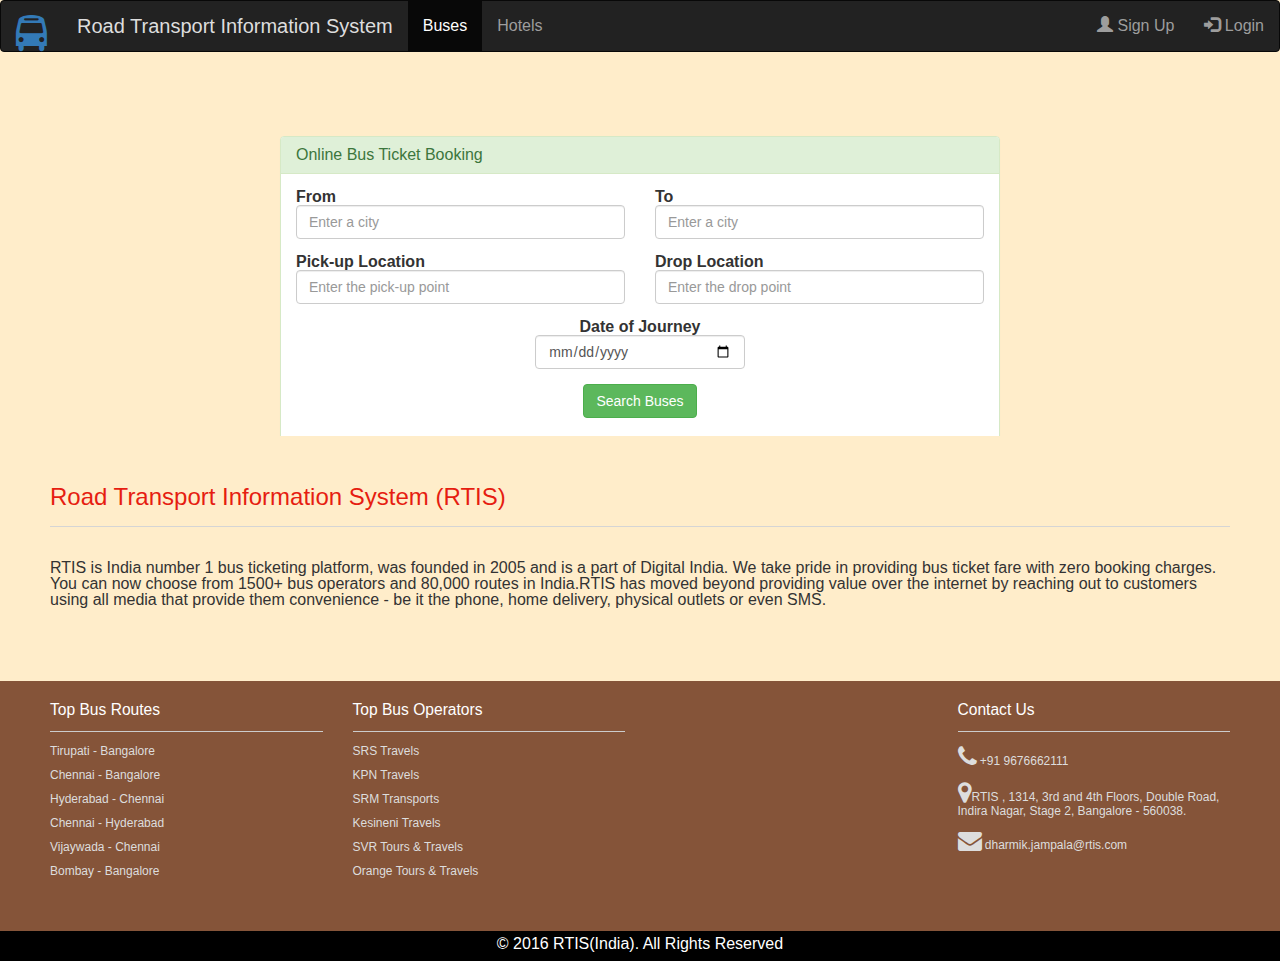
<file: index.html>
<!DOCTYPE html>
	<html>
	<head>
	<title> Road Transport Information System </title>
	<link href="css/bootstrap.css" type="text/css" rel="stylesheet"/>
	<link rel="stylesheet" href="css/font-awesome.css">
	<link href="css/custom.css" type="text/css" rel="stylesheet"/>
	<link href="js/bootstrap.js" type="text/javascript"  />
	</head>
	<body>
<nav class="navbar navbar-inverse">
		<div class="container-fluid">
			<div class="navbar-header">
				<div class="navbar-brand">
			<a  href="index.html"><i class="fa fa-bus fa-2x"></i></a>
			
			</div>
			</div>

			<ul class="nav navbar-nav">
				<li> <a href="#" style="font-size:20px; color:#dddddd;">Road Transport Information System</a> </li>
				<li class="active"><a href="#">Buses</a></li>
				<li><a href="#">Hotels</a></li>

			</ul>

	    	<ul class="nav navbar-nav navbar-right">
	      		<li><a href="#"><span class="glyphicon glyphicon-user"></span> Sign Up</a></li>
	      		<li><a href="adminhome.html"><span class="glyphicon glyphicon-log-in"></span> Login</a></li>
	    	</ul>
		</div>	
	</nav>

	<br/><br/>
	<br/>
	<br/>
	<div class="container" style="height:500px; width:750px; ">
	<div class="panel panel-success panel-sm" align="left">
	<div class="panel-heading">
	Online Bus Ticket Booking
	</div>
	<div class="panel-body">
	<form role="form" action="buslist.html" method="post">
	<div class="row">
	<div class="col-md-6">
		<div class="form-group">
	<label>From </label>
	<input type="text" placeholder="Enter a city" class="form-control" name="fromLoc" ></input>
	</div>
	</div>
	<div class="col-md-6">
			<div class="form-group">
	<label>To</label>
	<input type="text" placeholder="Enter a city" class="form-control" name="toLoc" ></input>
	</div>
	</div>
	</div> <!--row -->
	<div class="row">
	<div class="col-md-6">
		<div class="form-group">
	<label>Pick-up Location </label>
	<input type="text" placeholder="Enter the pick-up point" class="form-control" name="pickUpPoint" ></input>
	</div>
	</div>
	<div class="col-md-6">
			<div class="form-group">
	<label>Drop Location</label>
	<input type="text" placeholder="Enter the drop point" class="form-control" name="dropPoint" ></input>
	</div>
	</div>
	</div> <!-- row -->
	<div class="row">
		<div class="col-md-4"></div>
	<div class="col-md-4">
	<div class="form-group" align="center">	
	<label> Date of Journey </label>
	<input type="date" class="form-control" name="doj" ></input>
	</div>
	</div>
	<div class="col-md-4"></div>
	</div> <!--row -->
	<div class="form-group" align="center">
	<button type="submit" class="btn btn-success" align="center">Search Buses</button>
	</div>
	</form>	
		</div>
	</div>

	</div>	
	<div class="jumbotron" style="background-color: #ffedca; margin:-200px 50px 10px 50px;">
	<h2 style="color:#e61d11;"> Road Transport Information System (RTIS)</h2><hr/><br/>
	<p style="font-size:16px;"> 
	RTIS is India number 1 bus ticketing platform, was founded in 2005 and is a part of Digital India. We take pride in providing bus ticket fare with zero booking charges. You can now choose from 1500+ bus operators and 80,000 routes in India.RTIS has moved beyond providing value over the internet by reaching out to customers using all media that provide them convenience - be it the phone, home delivery, physical outlets or even SMS.
	</p>
	</div>

		
	<div id="footer">
	<div class="row">
	<div class="col-md-3">
	<h3 class="text-center" style="color:#ffffff;">Top Bus Routes</h3><hr/>
	<ul style="list-style-type:none;">
	   <li><a href="#">Tirupati - Bangalore </a></li><br/>
	   <li><a href="#">Chennai - Bangalore</a> </li><br/>
	   <li><a href="#">Hyderabad - Chennai</a> </li><br/>
	   <li><a href="#">Chennai - Hyderabad </a></li><br/>
	   <li><a href="#">Vijaywada - Chennai </a></li><br/>
	   <li><a href="#">Bombay - Bangalore </a> </li>   
	</ul>
	</div>
	<div class="col-md-3">
	<h3 class="text-center" style="color:#ffffff;">Top Bus Operators</h3><hr/>
	<ul style="list-style-type:none;">
	   <li><a href="#">SRS Travels </a></li><br/>
	   <li><a href="#">KPN Travels</a> </li><br/>
	   <li><a href="#">SRM Transports</a> </li><br/>
	   <li><a href="#">Kesineni Travels</a></li><br/>
	   <li><a href="#">SVR Tours &amp; Travels</a></li><br/>
	   <li><a href="#">Orange Tours &amp; Travels </a> </li>   
	</ul>
	</div>
	<div class="col-md-3"></div>
	<div class="col-md-3">
		<h3 class="text-center" style="color:#ffffff;">Contact Us</h3><hr/>
	<i class="fa fa-phone fa-2x"></i> +91 9676662111<br/><br/>
	<i class="fa fa-map-marker fa-2x"></i>RTIS , 1314, 3rd and 4th Floors, Double Road, Indira Nagar, Stage 2, Bangalore - 560038.<br/><br/>
	<i class="fa fa-envelope fa-2x"></i> dharmik.jampala@rtis.com <br/>
	</div>
	</div> <!-- row -->	
	</div>
	<div id="footer_copyright">
		<div class="text-center">
	&copy; 2016 RTIS(India). All Rights Reserved</div>
	</div>
	</body>

	</html>
</file>
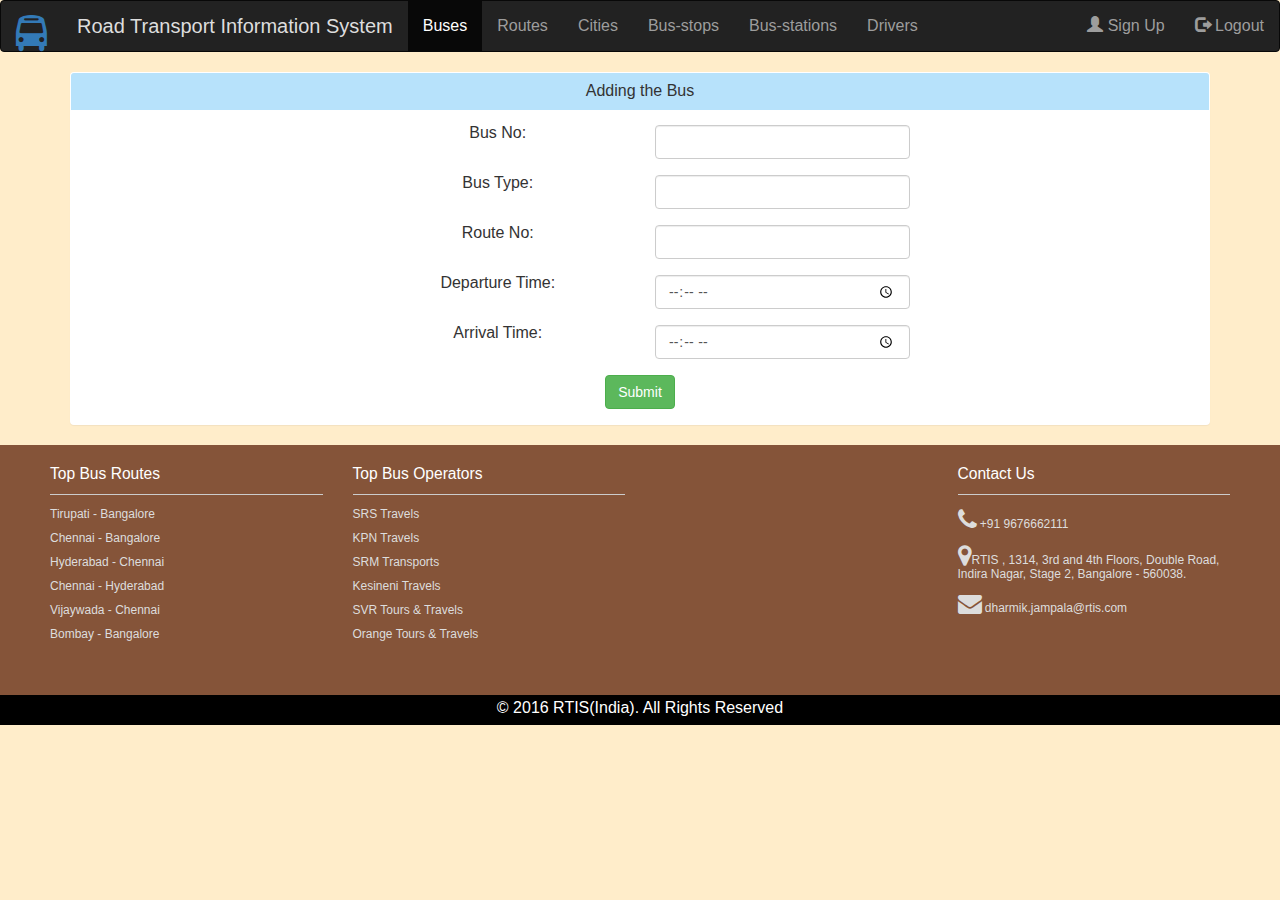
<file: addbus.html>
<!DOCTYPE html>
<html>
<head>
	<title> Road Transport Information System </title>
	<link href="css/bootstrap.css" type="text/css" rel="stylesheet"/>
	<link rel="stylesheet" href="css/font-awesome.css">
	<link href="css/custom.css" type="text/css" rel="stylesheet"/>
	<link href="js/bootstrap.js" type="text/javascript"  />
</head>
<body>
<nav class="navbar navbar-inverse">
		<div class="container-fluid">
			<div class="navbar-header">
				<div class="navbar-brand">
			<a  href="#"><i class="fa fa-bus fa-2x"></i></a>
			
			</div>
			</div>

			<ul class="nav navbar-nav">
				<li> <a href="index.html" style="font-size:20px; color:#dddddd;">Road Transport Information System</a> </li>
				<li class="active"><a href="#">Buses</a></li>
				<li><a href="#">Routes</a></li>
				<li><a href="#">Cities</a></li>
				<li><a href="#">Bus-stops</a></li>
				<li><a href="#">Bus-stations</a></li>
				<li><a href="#">Drivers</a></li>

			</ul>

	    	<ul class="nav navbar-nav navbar-right">
	      		<li><a href="#"><span class="glyphicon glyphicon-user"></span> Sign Up</a></li>
	      		<li><a href="index.html"><span class="glyphicon glyphicon-log-out"></span> Logout</a></li>
	    	</ul>
		</div>	
</nav>

<div class="container">
	<div class="panel">
<div class="panel-heading" style="background-color:#b7e2fb;">
<p class="text-center" > Adding the Bus </p>
</div>

<div class="panel-body" style="background-color:#ffffff;">
<form role="form" align="center">
<div class="row">
<div class="col-md-3"></div>
<div class="col-md-3">
	Bus No:
</div>
<div class="col-md-3">
	<input type="text" name="busno" class="form-control"></input>  
</div>
<div class="col-md-3"></div>
</div>
<br/>
<div class="row">
<div class="col-md-3"></div>
<div class="col-md-3">
	Bus Type:
</div>
<div class="col-md-3">
	<input type="select" name="bustype" class="form-control">


	</input>  
</div>
<div class="col-md-3"></div>
</div>
<br/>
<div class="row">
<div class="col-md-3"></div>
<div class="col-md-3">
	Route No:
</div>
<div class="col-md-3">
	<input type="select" name="bustype" class="form-control">


	</input>  
</div>
<div class="col-md-3"></div>
</div>
<br/>
<div class="row">
<div class="col-md-3"></div>
<div class="col-md-3">
	Departure Time:
</div>
<div class="col-md-3">
	<input type="time" name="bustime" class="form-control">


	</input>  
</div>
<div class="col-md-3"></div>
</div>
<br/>
<div class="row">
<div class="col-md-3"></div>
<div class="col-md-3">
	Arrival Time:
</div>
<div class="col-md-3">
	<input type="time" name="bustime" class="form-control">


	</input>  
</div>
<div class="col-md-3"></div>
</div>
<br/>
<div class="row">
<div class="col-md-4"></div>
<div class="col-md-4">
<button type="submit" class="btn btn-success">Submit</button>
</div>
<div class="col-md-4"></div>

</div>
</form>	
</div>	
</div>
</div> <!-- container -->



	<div id="footer">
	<div class="row">
	<div class="col-md-3">
	<h3 class="text-center" style="color:#ffffff;">Top Bus Routes</h3><hr/>
	<ul style="list-style-type:none;">
	   <li><a href="#">Tirupati - Bangalore </a></li><br/>
	   <li><a href="#">Chennai - Bangalore</a> </li><br/>
	   <li><a href="#">Hyderabad - Chennai</a> </li><br/>
	   <li><a href="#">Chennai - Hyderabad </a></li><br/>
	   <li><a href="#">Vijaywada - Chennai </a></li><br/>
	   <li><a href="#">Bombay - Bangalore </a> </li>   
	</ul>
	</div>
	<div class="col-md-3">
	<h3 class="text-center" style="color:#ffffff;">Top Bus Operators</h3><hr/>
	<ul style="list-style-type:none;">
	   <li><a href="#">SRS Travels </a></li><br/>
	   <li><a href="#">KPN Travels</a> </li><br/>
	   <li><a href="#">SRM Transports</a> </li><br/>
	   <li><a href="#">Kesineni Travels</a></li><br/>
	   <li><a href="#">SVR Tours &amp; Travels</a></li><br/>
	   <li><a href="#">Orange Tours &amp; Travels </a> </li>   
	</ul>
	</div>
	<div class="col-md-3"></div>
	<div class="col-md-3">
		<h3 class="text-center" style="color:#ffffff;">Contact Us</h3><hr/>
	<i class="fa fa-phone fa-2x"></i> +91 9676662111<br/><br/>
	<i class="fa fa-map-marker fa-2x"></i>RTIS , 1314, 3rd and 4th Floors, Double Road, Indira Nagar, Stage 2, Bangalore - 560038.<br/><br/>
	<i class="fa fa-envelope fa-2x"></i> dharmik.jampala@rtis.com <br/>
	</div>
	</div> <!-- row -->	
	</div>
	<div id="footer_copyright">
		<div class="text-center">
	&copy; 2016 RTIS(India). All Rights Reserved</div>
	</div>

</body>
</html>
</file>
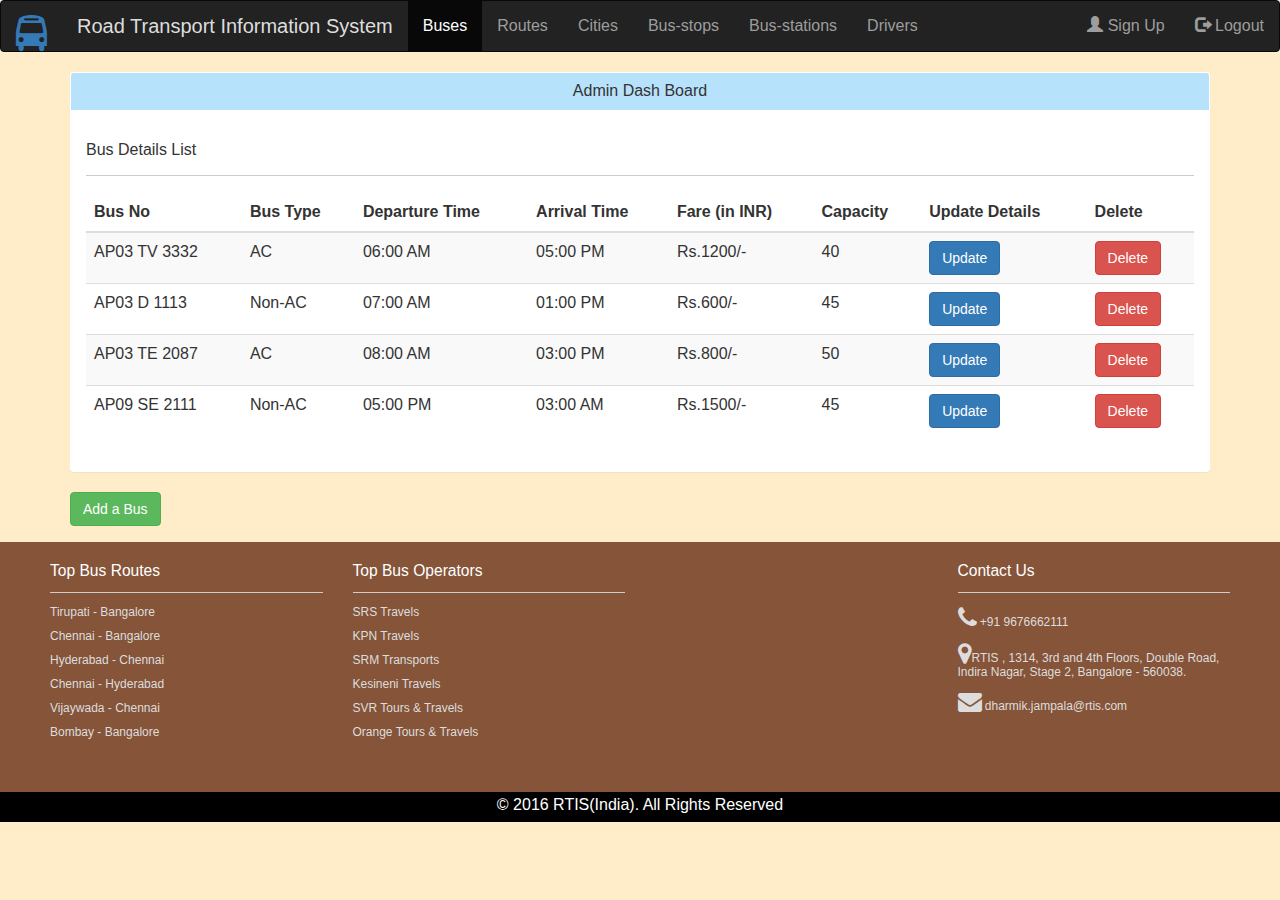
<file: adminhome.html>
<!DOCTYPE html>
<html>
<head>
<title> Road Transport Information System </title>
	<link href="css/bootstrap.css" type="text/css" rel="stylesheet"/>
	<link rel="stylesheet" href="css/font-awesome.css">
	<link href="css/custom.css" type="text/css" rel="stylesheet"/>
	<link href="js/bootstrap.js" type="text/javascript"  />
</head>
<body>
<nav class="navbar navbar-inverse">
		<div class="container-fluid">
			<div class="navbar-header">
				<div class="navbar-brand">
			<a  href="index.html"><i class="fa fa-bus fa-2x"></i></a>
			
			</div>
			</div>

			<ul class="nav navbar-nav">
				<li> <a href="#" style="font-size:20px; color:#dddddd;">Road Transport Information System</a> </li>
				<li class="active"><a href="#">Buses</a></li>
				<li><a href="#">Routes</a></li>
				<li><a href="#">Cities</a></li>
				<li><a href="#">Bus-stops</a></li>
				<li><a href="#">Bus-stations</a></li>
				<li><a href="#">Drivers</a></li>

			</ul>

	    	<ul class="nav navbar-nav navbar-right">
	      		<li><a href="#"><span class="glyphicon glyphicon-user"></span> Sign Up</a></li>
	      		<li><a href="index.html"><span class="glyphicon glyphicon-log-out"></span> Logout</a></li>
	    	</ul>
		</div>	
	</nav>
<div class="container">
	<div class="panel">
<div class="panel-heading" style="background-color:#b7e2fb;">
<p class="text-center" > Admin Dash Board </p>
</div>
<div class="panel-body">
	<br/>
	<h4 class="text-center"> Bus Details List </h4>
	<hr/>
 <table class="table table-striped">
    <thead>
      <tr>
        <th>Bus No</th>
        <th>Bus Type</th>
        <th>Departure Time</th>
       <th>Arrival Time</th>
       <th> Fare (in INR)</th>
       <th>Capacity</th>
       <th>Update Details</th>
       <th>Delete</th>
      </tr>
    </thead>
    <tbody>
      <tr >
        <td>AP03 TV 3332</td>
        <td>AC</td>
        <td>06:00 AM</td>
        <td>05:00 PM </td>
        <td>Rs.1200/- </td>
        <td>40</td>
        <td><button type="submit" class="btn btn-primary">Update</button> </td>
         <td><button type="submit" class="btn btn-danger">Delete</button> </td>
      </tr>
      <tr >
        <td>AP03 D 1113</td>
        <td>Non-AC </td>
        <td>07:00 AM</td>
        <td>01:00 PM </td>
        <td>Rs.600/- </td>
        <td>45</td>
        <td><button type="submit" class="btn btn-primary">Update</button> </td>
         <td><button type="submit" class="btn btn-danger">Delete</button> </td>
      </tr>
      <tr>
        <td>AP03 TE 2087</td>
        <td>AC</td>
        <td>08:00 AM</td>
        <td>03:00 PM </td>
        <td>Rs.800/- </td>
        <td>50</td>
        <td><button type="submit" class="btn btn-primary">Update</button> </td>
         <td><button type="submit" class="btn btn-danger">Delete</button> </td>
      </tr>
       <tr>
        <td>AP09 SE 2111</td>
        <td>Non-AC</td>
        <td>05:00 PM</td>
        <td>03:00 AM </td>
        <td>Rs.1500/- </td>
        <td>45</td>
        <td><button type="submit" class="btn btn-primary">Update</button> </td>
         <td><button type="submit" class="btn btn-danger">Delete</button> </td>
      </tr>
    </tbody>
  </table>



</div>	
</div>
<a href="addbus.html"><button type="submit"  class="btn btn-success">Add a Bus</button></a>
</div>	<!-- container -->
<br/>

	<div id="footer">
	<div class="row">
	<div class="col-md-3">
	<h3 class="text-center" style="color:#ffffff;">Top Bus Routes</h3><hr/>
	<ul style="list-style-type:none;">
	   <li><a href="#">Tirupati - Bangalore </a></li><br/>
	   <li><a href="#">Chennai - Bangalore</a> </li><br/>
	   <li><a href="#">Hyderabad - Chennai</a> </li><br/>
	   <li><a href="#">Chennai - Hyderabad </a></li><br/>
	   <li><a href="#">Vijaywada - Chennai </a></li><br/>
	   <li><a href="#">Bombay - Bangalore </a> </li>   
	</ul>
	</div>
	<div class="col-md-3">
	<h3 class="text-center" style="color:#ffffff;">Top Bus Operators</h3><hr/>
	<ul style="list-style-type:none;">
	   <li><a href="#">SRS Travels </a></li><br/>
	   <li><a href="#">KPN Travels</a> </li><br/>
	   <li><a href="#">SRM Transports</a> </li><br/>
	   <li><a href="#">Kesineni Travels</a></li><br/>
	   <li><a href="#">SVR Tours &amp; Travels</a></li><br/>
	   <li><a href="#">Orange Tours &amp; Travels </a> </li>   
	</ul>
	</div>
	<div class="col-md-3"></div>
	<div class="col-md-3">
		<h3 class="text-center" style="color:#ffffff;">Contact Us</h3><hr/>
	<i class="fa fa-phone fa-2x"></i> +91 9676662111<br/><br/>
	<i class="fa fa-map-marker fa-2x"></i>RTIS , 1314, 3rd and 4th Floors, Double Road, Indira Nagar, Stage 2, Bangalore - 560038.<br/><br/>
	<i class="fa fa-envelope fa-2x"></i> dharmik.jampala@rtis.com <br/>
	</div>
	</div> <!-- row -->	
	</div>
	<div id="footer_copyright">
		<div class="text-center">
	&copy; 2016 RTIS(India). All Rights Reserved</div>
	</div>



</body>	
</html>
</file>
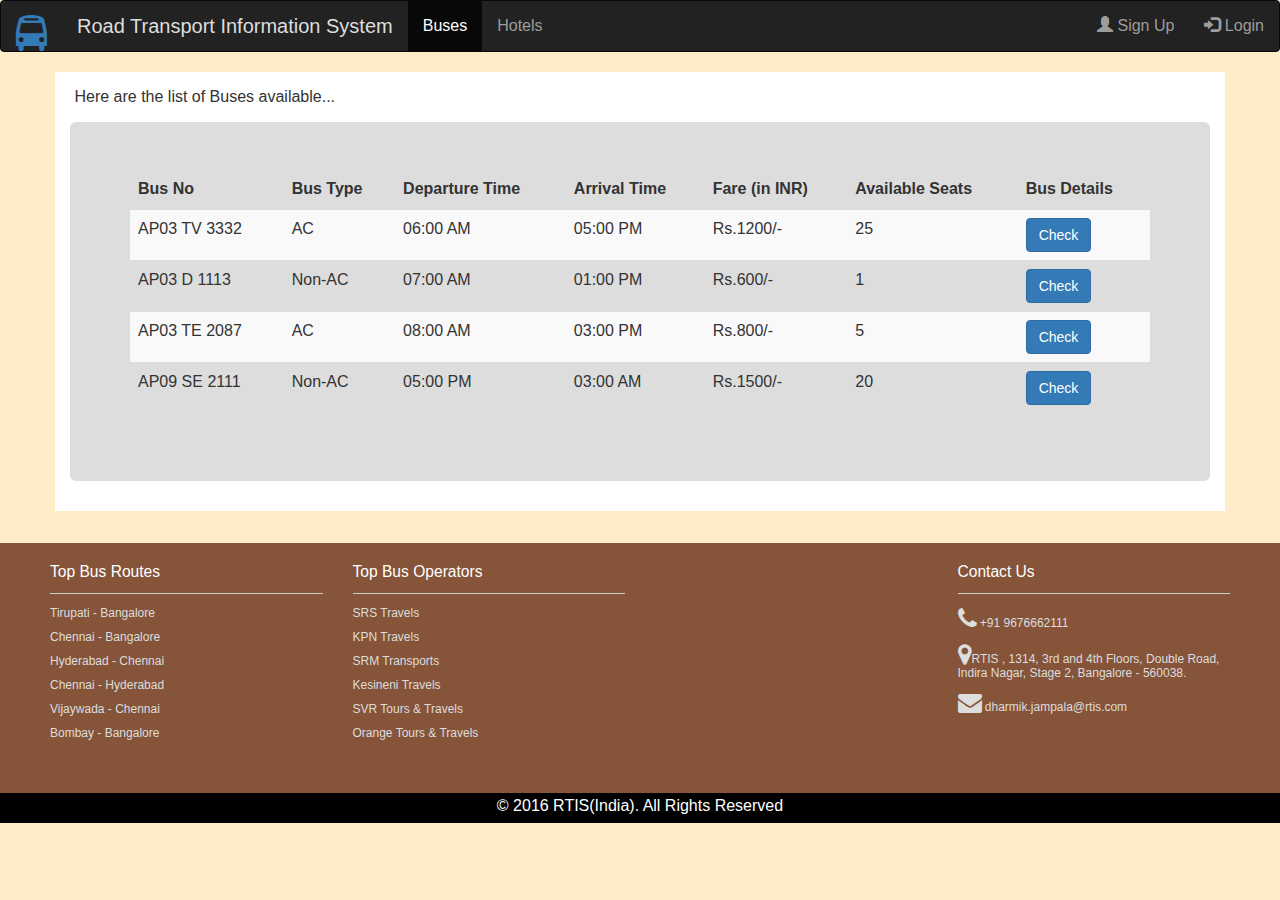
<file: buslist.html>
<!DOCTYPE html>
<html>
<head>
<title> Road Transport Information System </title>
	<link href="css/bootstrap.css" type="text/css" rel="stylesheet"/>
	<link rel="stylesheet" href="css/font-awesome.css">
	<link href="css/custom.css" type="text/css" rel="stylesheet"/>
	<link href="js/bootstrap.js" type="text/javascript"  />
</head>
<body>
<nav class="navbar navbar-inverse">
		<div class="container-fluid">
			<div class="navbar-header">
				<div class="navbar-brand">
			<a  href="index.html"><i class="fa fa-bus fa-2x"></i></a>
			
			</div>
			</div>

			<ul class="nav navbar-nav">
				<li> <a href="#" style="font-size:20px; color:#dddddd;">Road Transport Information System</a> </li>
				<li class="active"><a href="#">Buses</a></li>
				<li><a href="#">Hotels</a></li>
			</ul>

	    	<ul class="nav navbar-nav navbar-right">
	      		<li><a href="#"><span class="glyphicon glyphicon-user"></span> Sign Up</a></li>
	      	<li><a href="adminhome.html"><span class="glyphicon glyphicon-log-in"></span> Login</a></li>
	    	</ul>
		</div>	
	</nav>

<div class="container"  style="background-color:#ffffff; border:2px;">
	<br/>
<h4> &nbsp;Here are the list of Buses available...</h4><br/><br/>
<div class="jumbotron" style="background-color:#dddddd;">
  <table class="table table-striped">
    <thead>
      <tr>
        <th>Bus No</th>
        <th>Bus Type</th>
        <th>Departure Time</th>
       <th>Arrival Time</th>
       <th> Fare (in INR)</th>
       <th>Available Seats </th>
       <th>Bus Details</th>

      </tr>
    </thead>
    <tbody>
      <tr >
        <td>AP03 TV 3332</td>
        <td>AC</td>
        <td>06:00 AM</td>
        <td>05:00 PM </td>
        <td>Rs.1200/- </td>
        <td>25</td>
        <td><a href="checkbus.html"><button type="submit" class="btn btn-primary">Check</button></a></td>
      </tr>
      <tr >
        <td>AP03 D 1113</td>
        <td>Non-AC </td>
        <td>07:00 AM</td>
        <td>01:00 PM </td>
        <td>Rs.600/- </td>
        <td>1</td>
        <td><a href="checkbus.html"><button type="submit" class="btn btn-primary">Check</button></a> </td>
      </tr>
      <tr>
        <td>AP03 TE 2087</td>
        <td>AC</td>
        <td>08:00 AM</td>
        <td>03:00 PM </td>
        <td>Rs.800/- </td>
        <td>5</td>
        <td><a href="checkbus.html"><button type="submit" class="btn btn-primary">Check</button></a> </td>
      </tr>
       <tr>
        <td>AP09 SE 2111</td>
        <td>Non-AC</td>
        <td>05:00 PM</td>
        <td>03:00 AM </td>
        <td>Rs.1500/- </td>
        <td>20</td>
        <td><a href="checkbus.html"><button type="submit" class="btn btn-primary">Check</button></a> </td>
      </tr>
    </tbody>
  </table>
</div>	<!--jumbotron -->




</div> <!-- container -->
<br/><br/>
	<div id="footer">
	<div class="row">
	<div class="col-md-3">
	<h3 class="text-center" style="color:#ffffff;">Top Bus Routes</h3><hr/>
	<ul style="list-style-type:none;">
	   <li><a href="#">Tirupati - Bangalore </a></li><br/>
	   <li><a href="#">Chennai - Bangalore</a> </li><br/>
	   <li><a href="#">Hyderabad - Chennai</a> </li><br/>
	   <li><a href="#">Chennai - Hyderabad </a></li><br/>
	   <li><a href="#">Vijaywada - Chennai </a></li><br/>
	   <li><a href="#">Bombay - Bangalore </a> </li>   
	</ul>
	</div>
	<div class="col-md-3">
	<h3 class="text-center" style="color:#ffffff;">Top Bus Operators</h3><hr/>
	<ul style="list-style-type:none;">
	   <li><a href="#">SRS Travels </a></li><br/>
	   <li><a href="#">KPN Travels</a> </li><br/>
	   <li><a href="#">SRM Transports</a> </li><br/>
	   <li><a href="#">Kesineni Travels</a></li><br/>
	   <li><a href="#">SVR Tours &amp; Travels</a></li><br/>
	   <li><a href="#">Orange Tours &amp; Travels </a> </li>   
	</ul>
	</div>
	<div class="col-md-3"></div>
	<div class="col-md-3">
		<h3 class="text-center" style="color:#ffffff;">Contact Us</h3><hr/>
	<i class="fa fa-phone fa-2x"></i> +91 9676662111<br/><br/>
	<i class="fa fa-map-marker fa-2x"></i>RTIS , 1314, 3rd and 4th Floors, Double Road, Indira Nagar, Stage 2, Bangalore - 560038.<br/><br/>
	<i class="fa fa-envelope fa-2x"></i> dharmik.jampala@rtis.com <br/>
	</div>
	</div> <!-- row -->	
	</div>
	<div id="footer_copyright">
		<div class="text-center">
	&copy; 2016 RTIS(India). All Rights Reserved</div>
	</div>


</body>

</html>
</file>
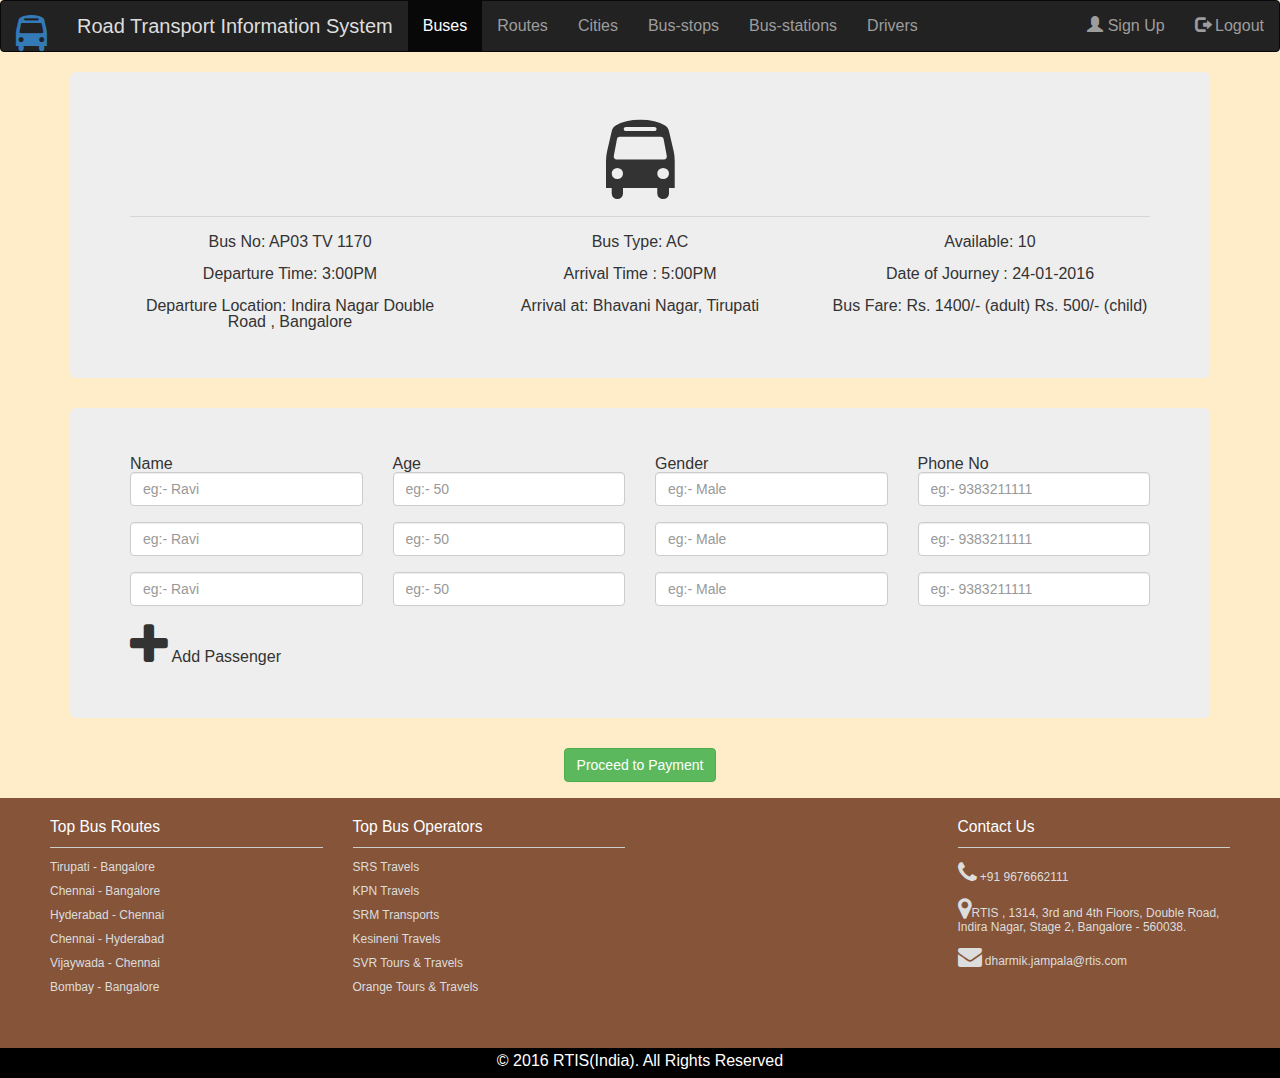
<file: checkbus.html>
<!DOCTYPE html>
<html>
<head>
	<title> Road Transport Information System </title>
	<link href="css/bootstrap.css" type="text/css" rel="stylesheet"/>
	<link rel="stylesheet" href="css/font-awesome.css">
	<link href="css/custom.css" type="text/css" rel="stylesheet"/>
	<link href="js/bootstrap.js" type="text/javascript"  />
</head>
<body>
<nav class="navbar navbar-inverse">
		<div class="container-fluid">
			<div class="navbar-header">
				<div class="navbar-brand">
			<a  href="index.html"><i class="fa fa-bus fa-2x"></i></a>
			
			</div>
			</div>

			<ul class="nav navbar-nav">
				<li> <a href="#" style="font-size:20px; color:#dddddd;">Road Transport Information System</a> </li>
				<li class="active"><a href="#">Buses</a></li>
				<li><a href="#">Routes</a></li>
				<li><a href="#">Cities</a></li>
				<li><a href="#">Bus-stops</a></li>
				<li><a href="#">Bus-stations</a></li>
				<li><a href="#">Drivers</a></li>
			</ul>

	    	<ul class="nav navbar-nav navbar-right">
	      		<li><a href="#"><span class="glyphicon glyphicon-user"></span> Sign Up</a></li>
	      		<li><a href="index.html"><span class="glyphicon glyphicon-log-out"></span> Logout</a></li>
	    	</ul>
		</div>	
</nav>
<div class="container">
<div class="jumbotron" align="center">	

<i class="fa fa-bus fa-5x"></i><hr/>
<div class="row">
<div class="col-md-4">
Bus No: AP03 TV 1170
</div>	
<div class="col-md-4">
Bus Type: AC
</div>	
<div class="col-md-4">
Available: 10
</div>
</div>	<br/>
<div class="row">
<div class="col-md-4">
Departure Time: 3:00PM
</div>	
<div class="col-md-4">
Arrival Time : 5:00PM
</div>	
<div class="col-md-4">
Date of Journey : 24-01-2016 
</div>
</div>
<br/>
<div class="row">
<div class="col-md-4">
Departure Location: Indira Nagar Double Road , Bangalore
</div>	
<div class="col-md-4">
Arrival at: Bhavani Nagar, Tirupati 
</div>	
<div class="col-md-4">
Bus Fare: Rs. 1400/- (adult)
		  Rs. 500/- (child)
</div>
</div>
</div>
<div class="jumbotron" align="left">
<div class="row">
<div class="col-md-3">Name<input type="text" placeholder="eg:- Ravi " class="form-control"></input></div>
<div class="col-md-3">Age<input type="text" placeholder="eg:- 50" class="form-control"></input></div>
<div class="col-md-3">Gender<input type="text" placeholder="eg:- Male" class="form-control"></input></div>
<div class="col-md-3">Phone No <input type="text" placeholder="eg:- 9383211111" class="form-control"></input></div>
</div>
<br/>
<div class="row">
<div class="col-md-3"><input type="text" placeholder="eg:- Ravi " class="form-control"></input></div>
<div class="col-md-3"><input type="text" placeholder="eg:- 50" class="form-control"></input></div>
<div class="col-md-3"><input type="text" placeholder="eg:- Male" class="form-control"></input></div>
<div class="col-md-3"> <input type="text" placeholder="eg:- 9383211111" class="form-control"></input></div>
</div>
<br/>
<div class="row">
<div class="col-md-3"><input type="text" placeholder="eg:- Ravi " class="form-control"></input></div>
<div class="col-md-3"><input type="text" placeholder="eg:- 50" class="form-control"></input></div>
<div class="col-md-3"><input type="text" placeholder="eg:- Male" class="form-control"></input></div>
<div class="col-md-3"> <input type="text" placeholder="eg:- 9383211111" class="form-control"></input></div>
</div>
<br/>
<i class="fa fa-plus fa-3x" ></i> Add Passenger
<br/>
</div>
<div class="row" align="center">
<button type="submit" class="btn btn-success">Proceed to Payment</button>
</div>
</div> <!-- container -->

<br/>


	<div id="footer">
	<div class="row">
	<div class="col-md-3">
	<h3 class="text-center" style="color:#ffffff;">Top Bus Routes</h3><hr/>
	<ul style="list-style-type:none;">
	   <li><a href="#">Tirupati - Bangalore </a></li><br/>
	   <li><a href="#">Chennai - Bangalore</a> </li><br/>
	   <li><a href="#">Hyderabad - Chennai</a> </li><br/>
	   <li><a href="#">Chennai - Hyderabad </a></li><br/>
	   <li><a href="#">Vijaywada - Chennai </a></li><br/>
	   <li><a href="#">Bombay - Bangalore </a> </li>   
	</ul>
	</div>
	<div class="col-md-3">
	<h3 class="text-center" style="color:#ffffff;">Top Bus Operators</h3><hr/>
	<ul style="list-style-type:none;">
	   <li><a href="#">SRS Travels </a></li><br/>
	   <li><a href="#">KPN Travels</a> </li><br/>
	   <li><a href="#">SRM Transports</a> </li><br/>
	   <li><a href="#">Kesineni Travels</a></li><br/>
	   <li><a href="#">SVR Tours &amp; Travels</a></li><br/>
	   <li><a href="#">Orange Tours &amp; Travels </a> </li>   
	</ul>
	</div>
	<div class="col-md-3"></div>
	<div class="col-md-3">
		<h3 class="text-center" style="color:#ffffff;">Contact Us</h3><hr/>
	<i class="fa fa-phone fa-2x"></i> +91 9676662111<br/><br/>
	<i class="fa fa-map-marker fa-2x"></i>RTIS , 1314, 3rd and 4th Floors, Double Road, Indira Nagar, Stage 2, Bangalore - 560038.<br/><br/>
	<i class="fa fa-envelope fa-2x"></i> dharmik.jampala@rtis.com <br/>
	</div>
	</div> <!-- row -->	
	</div>
	<div id="footer_copyright">
		<div class="text-center">
	&copy; 2016 RTIS(India). All Rights Reserved</div>
	</div>


</body>	
</html>
</file>
<file: css/custom.css>
html, body, div, span, object, iframe,
h1, h2, h3, h4, h5, h6, p, blockquote, pre,
abbr, address, cite, code,
del, dfn, em, img, ins, kbd, q, samp,
small, strong, sub, sup, var,
b, i,
dl, dt, dd, ol, ul, li,
fieldset, form, label, legend,
table, caption, tbody, tfoot, thead, tr, th, td,
article, aside, canvas, details, figcaption, figure, 
footer, header, hgroup, menu, nav, section, summary,
time, mark, audio, video {
    margin:0;
    padding:0;
    border:0;
    outline:0;
    font-size:100%;
    vertical-align:baseline;
    background:transparent;
}

body {
    line-height:1;
}

article,aside,details,figcaption,figure,
footer,header,hgroup,menu,nav,section { 
    display:block;
}

nav ul {
    list-style:none;
}

blockquote, q {
    quotes:none;
}

blockquote:before, blockquote:after,
q:before, q:after {
    content:'';
    content:none;
}

a {
    margin:0;
    padding:0;
    font-size:100%;
    vertical-align:baseline;
    background:transparent;
}

/* change colours to suit your needs */
ins {
    background-color:#ff9;
    color:#000;
    text-decoration:none;
}

/* change colours to suit your needs */
mark {
    background-color:#ff9;
    color:#000; 
    font-style:italic;
    font-weight:bold;
}

del {
    text-decoration: line-through;
}

abbr[title], dfn[title] {
    border-bottom:1px dotted;
    cursor:help;
}

table {
    border-collapse:collapse;
    border-spacing:0;
}

/* change border colour to suit your needs */
hr {
    display:block;
    height:1px;
    border:0;   
    border-top:1px solid #cccccc;
    margin:1em 0;
    padding:0;
}

input, select {
    vertical-align:middle;
}


/* above is html5 reset of stylesheet */
@font-face {
    font-family: Roboto;
    src: fonts/Roboto-Black.tff;
}

h1{
	font-size: 2em;
}
h2{
	font-size: 1.5em;
	
}
h3{
	font-size: 1.3em;
	
}
h4{
	font-size: 1em;
	
}
h5{
	font-size: 0.8em;
	
}
h6{
	font-size: 0.7em;
	
}
h1,h2,h3,h4,h5,h6{
	display: inline;
}
.container-fluid{
	color:#000000;
	width: 100%;
	height: 100%;

}
#main-head{
	text-align: center;
	font-size: 24px;
}
.navbar-brand{
	padding-bottom: 30px;
}
.form-group label{
    text-align: left;
}
 #mainsubmit{
    width:500px;
    background-color: #d2d2d2;
    height: 500px;
}
#footer{
    bottom: 0;
    font-size: 12px;
    height: 250px;
    padding: 20px 50px 20px 50px;
    background-color: #855439;
    color:#dddddd;
}
#footer a{
color:#dddddd; 
text-decoration: none;   
padding-top: 10px;
}

#footer_copyright{
color:#ffffff;  
background-color: #000000;
height: 30px;
padding-top: 5px;

}
body{
    background-color: #ffedca;
}
</file>
